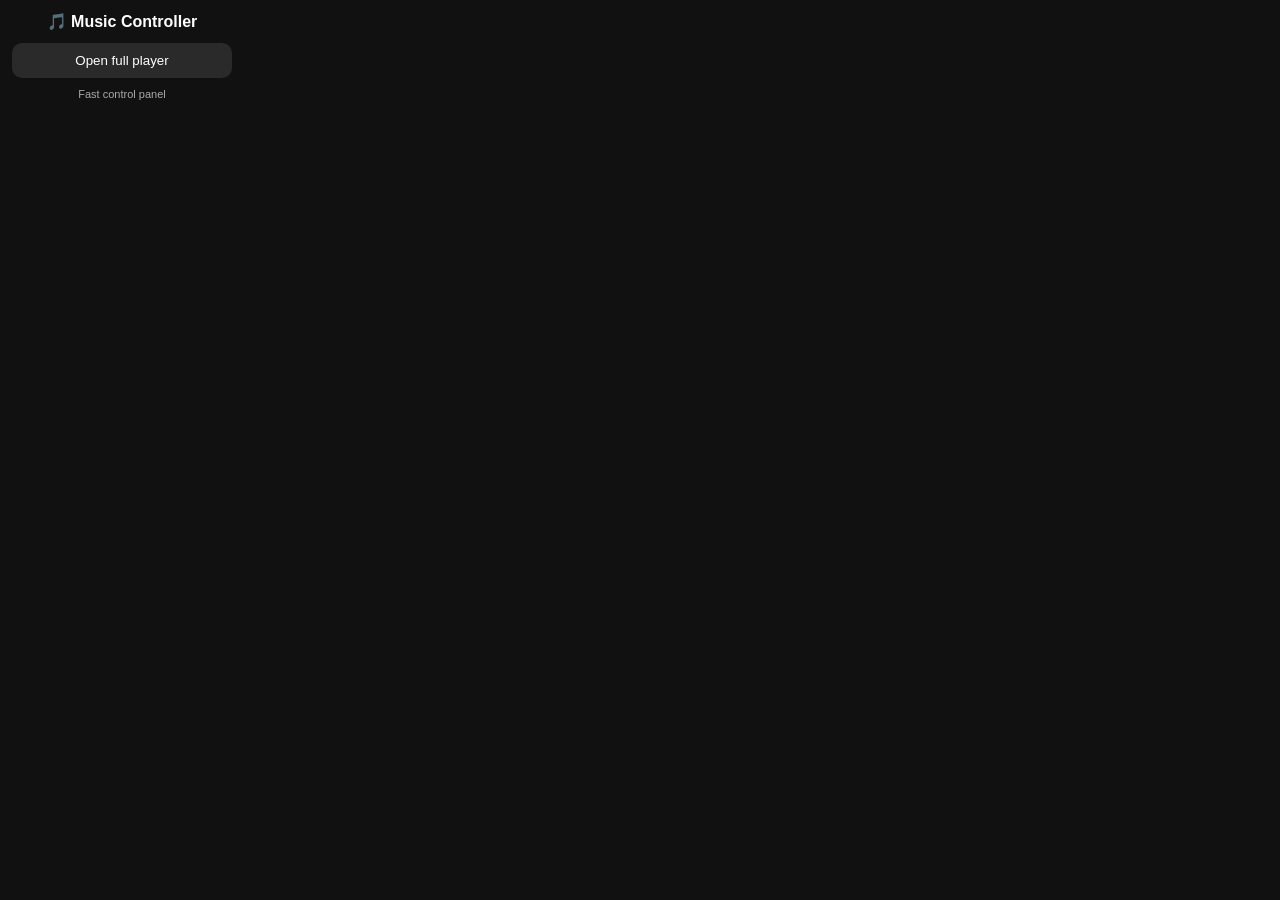
<file: extencion/popup.html>
<!DOCTYPE html>
<html lang="ru">

<head>
    <meta charset="UTF-8">
    <title>Music Control</title>
    <link rel="stylesheet" href="popup.css">
</head>

<body>

    <div class="popup">

        <div class="title">🎵 Music Controller</div>

        <button id="openFull">Open full player</button>

        <div class="small">
            Fast control panel
        </div>

    </div>

    <script src="popup.js"></script>
</body>

</html>
</file>
<file: extencion/popup.css>
body {
    margin: 0;
    font-family: Arial;
    background: #111;
    color: white;
}

.popup {
    width: 220px;
    padding: 12px;
    text-align: center;
}

.title {
    font-weight: bold;
    margin-bottom: 12px;
}

button {
    width: 100%;
    padding: 10px;
    border-radius: 10px;
    border: none;
    background: #2a2a2a;
    color: white;
    cursor: pointer;
}

button:hover {
    background: #3a3a3a;
}

.small {
    font-size: 11px;
    color: #aaa;
    margin-top: 10px;
}
</file>
